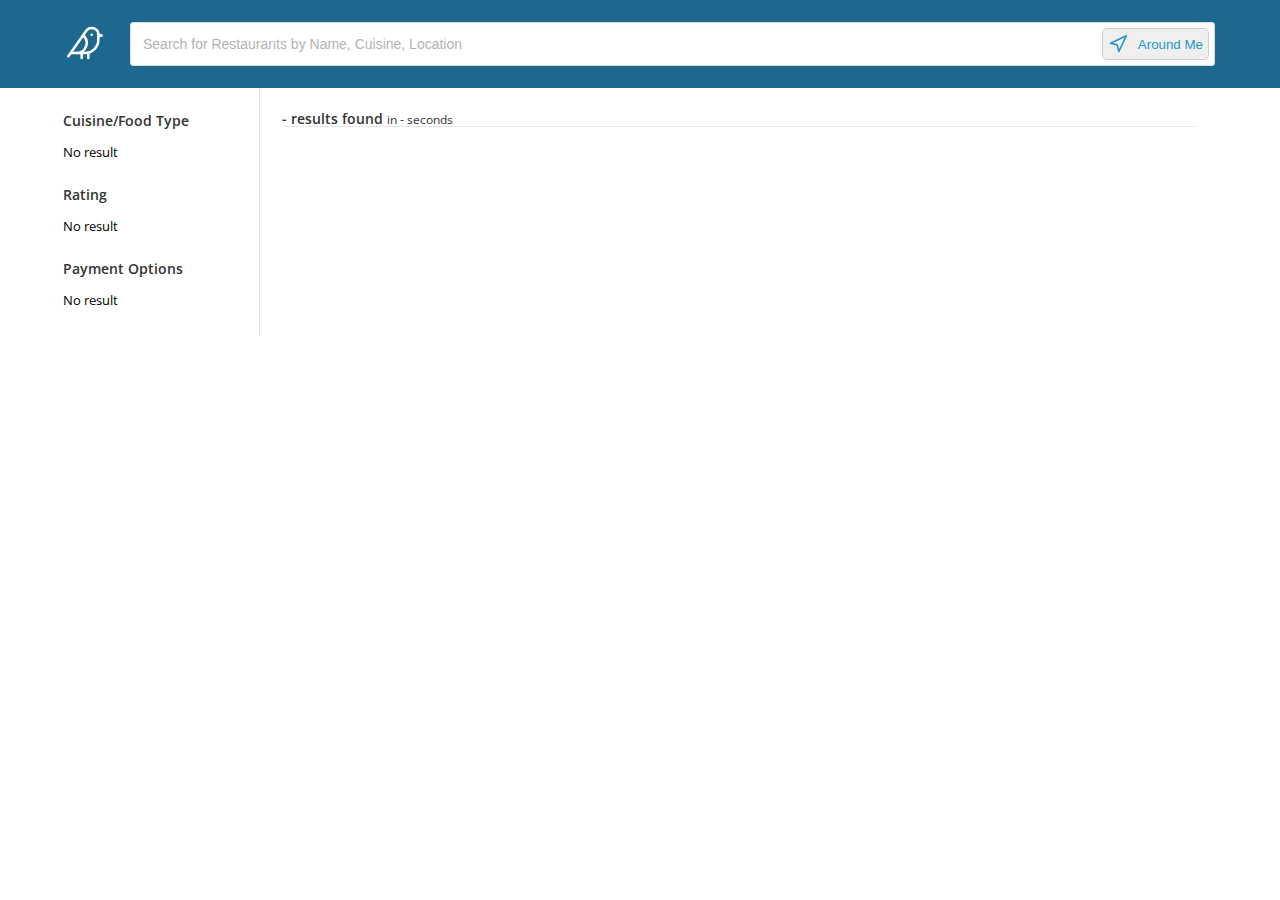
<file: index.html>
<!doctype html>
<html lang="en">

<head>
  <meta charset="UTF-8" />
  <link rel="icon" type="image/svg+xml" href="/vite.svg" />
  <meta name="viewport" content="width=device-width, initial-scale=1.0" />
  <title>Restaurant Locator - by Algolia</title>
  <link rel="icon" href="/assets/favicon-KBo4kIdK.ico" type="image/png" />
  <script type="module" crossorigin src="/assets/index-6dV0yMEL.js"></script>
  <link rel="stylesheet" crossorigin href="/assets/index-NzTgBObk.css">
</head>

<body>
  <div id="root"></div>
</body>

</html>
</file>
<file: assets/index-NzTgBObk.css>
@import"https://fonts.googleapis.com/css?family=Open+Sans:400,600";.search-bar{background-color:#1c688e;display:flex;justify-content:center}.search-bar__container{align-items:center;display:flex;gap:25px;max-width:1200px;padding:22px 25px;width:100%}.search-bar__content{display:flex;width:100%;position:relative}.search-bar__input{-moz-osx-font-smoothing:grayscale;-webkit-font-smoothing:antialiased;border:1px solid #dddddd;border-radius:3px;font-size:14px;font-weight:400;line-height:18px;padding:12px;width:100%}.search-bar__input::placeholder{-moz-osx-font-smoothing:grayscale;-webkit-font-smoothing:antialiased;color:#b3b3b3;font-size:14px;line-height:18px;font-weight:400}.search-bar__input:focus{box-shadow:0 2px 6px #0003;outline:0}.filter{background-color:#fff;display:none;margin-bottom:24px;width:100%}.filter--open{display:flex;flex-direction:column}.filter--open .filter__section:first-child{padding-top:0}@media (min-width: 768px){.filter{border-right:1px solid #e6e6e6;display:flex;flex-direction:column;margin-bottom:0;width:240px}.filter--open .filter__section:first-child{padding-top:24px}}.filter__container--open{max-height:800px}@media (min-width: 768px){.filter__container--open{max-height:none;overflow:auto}}.filter__section{padding-top:24px}@media (min-width: 768px){.filter__section{margin-right:22px}}.filter__section:last-child{padding-bottom:26px}.filter__title{-moz-osx-font-smoothing:grayscale;-webkit-font-smoothing:antialiased;color:#333;font-family:Open Sans,sans-serif;font-size:14px;font-weight:600;line-height:18px;margin-bottom:12px;width:100%}.filter__label{border-radius:3px;cursor:pointer;display:flex;justify-content:space-between;margin-bottom:1px;padding:4px 10px;width:100%;-webkit-user-select:none;user-select:none}.filter__label--active,.filter__label:hover{background-color:#2897c5;cursor:pointer}@media (min-width: 768px){.filter__label{padding:0 10px}}.filter__label>div{align-items:center;display:flex}.filter__label-text{-moz-osx-font-smoothing:grayscale;-webkit-font-smoothing:antialiased;color:#000;float:left;font-family:Open Sans,sans-serif;font-size:13px;font-weight:400;line-height:20px;pointer-events:none}.filter__label--active .filter__label-text,.filter__label:hover .filter__label-text{color:#fff}.filter__label-number{-moz-osx-font-smoothing:grayscale;-webkit-font-smoothing:antialiased;color:#a9a9a9;float:right;font-family:Open Sans,sans-serif;font-size:13px;font-weight:400;line-height:20px}.filter__label--active .filter__label-number,.filter__label:hover .filter__label-number{color:#fff}input[type=checkbox]{display:none}.filters__buttons{display:flex;gap:20px;margin:20px 0}.filters__buttons button{align-items:center;border:solid 1px #cecece;border-radius:5px;display:flex;gap:10px;justify-content:center;padding:10px}@media (min-width: 768px){.filters__buttons{display:none}}.results{display:flex;flex-direction:column;padding-bottom:26px;width:100%}@media (min-width: 768px){.results{padding:22px}}.results__stats-bar{border-bottom:1px solid #e6e6e6;float:left;height:19px;position:relative;width:100%}.results__count-text{-moz-osx-font-smoothing:grayscale;-webkit-font-smoothing:antialiased;border-bottom:2px solid #ffffff;color:#333;font-family:Open Sans,sans-serif;font-size:14px;font-weight:600;left:0;line-height:18px;padding-right:24px;position:absolute;top:0}.results__time-text{-moz-osx-font-smoothing:grayscale;-webkit-font-smoothing:antialiased;font-family:Open Sans,sans-serif;font-size:12px;font-weight:400;line-height:16px}.results__item{color:#333;float:left;margin-top:18px;text-decoration:none;width:100%}.results__item:hover{background-color:#e6e6e6}.results__item--first{margin-top:24px}.result{float:left;width:100%}.result__image-container{background-color:#e6e6e6;border-radius:3px;float:left;height:80px;margin:0 16px 0 0;width:80px}.result__image{height:auto;max-width:100%}.result__text-contianer{float:left}.result__title{-moz-osx-font-smoothing:grayscale;-webkit-font-smoothing:antialiased;font-family:Open Sans,sans-serif;font-size:16px;font-weight:600;line-height:19px;margin-bottom:6px}.result__rating{-moz-osx-font-smoothing:grayscale;-webkit-font-smoothing:antialiased;align-items:center;display:flex;font-family:Open Sans,sans-serif;font-size:14px;font-weight:400;gap:10px;line-height:18px;margin-bottom:6px}.result__stars{align-items:center;color:#ffab66;display:flex;font-weight:600;gap:6px}.result__stars span{display:flex}.result__reviews{color:#a9a9a9}.result__summary{-moz-osx-font-smoothing:grayscale;-webkit-font-smoothing:antialiased;color:#a9a9a9;font-family:Open Sans,sans-serif;font-size:14px;font-weight:400;line-height:18px}.results__pages{align-items:center;display:flex;gap:10px;justify-content:center;margin-top:22px;width:100%}.results__pages button{background:none;border:none}.results__empty{align-items:center;display:flex;flex-direction:column;gap:20px;justify-content:center;padding:30px 0}.results__empty>div{align-items:center;display:flex;flex-direction:column;justify-content:center}.aroundme{align-items:center;border:solid 1px #cecece;border-radius:5px;display:flex;gap:10px;padding:5px;position:absolute;right:6px;top:6px;width:fit-content}.aroundme__text--active{color:#2897c5}.aroundme__text{display:none}@media (min-width: 768px){.aroundme__text{display:flex}}.loader{align-items:center;display:flex;height:100%;justify-content:center;width:100%;padding:30px}.loader__icon,.loader__icon:before,.loader__icon:after{border-radius:50%;width:2.5em;height:2.5em;animation-fill-mode:both;animation:fadeInOut 1.8s infinite ease-in-out}.loader__icon{color:#e6e6e6;font-size:5px;position:relative;text-indent:-9999em;transform:translateZ(0);animation-delay:-.16s}.loader__icon:before,.loader__icon:after{content:"";position:absolute;top:0}.loader__icon:before{left:-3.5em;animation-delay:-.32s}.loader__icon:after{left:3.5em}@keyframes fadeInOut{0%,80%,to{box-shadow:0 2.5em 0 -1.3em}40%{box-shadow:0 2.5em}}.page__container{width:100%;background:#fff}@media (min-width: 768px){.page__container{margin:auto;display:flex;justify-content:center;align-items:center;flex-flow:column}}.page__search{display:flex;flex-direction:column;width:100%}.page__content{display:flex;flex-direction:column;max-width:1200px;padding:0 23px;width:100%}@media (min-width: 768px){.page__content{flex-direction:row}}html,body,div,span,applet,object,iframe,h1,h2,h3,h4,h5,h6,p,blockquote,pre,a,abbr,acronym,address,big,cite,code,del,dfn,em,img,ins,kbd,q,s,samp,small,strike,strong,sub,sup,tt,var,b,u,i,center,dl,dt,dd,ol,ul,li,fieldset,form,label,legend,table,caption,tbody,tfoot,thead,tr,th,td,article,aside,canvas,details,embed,figure,figcaption,footer,header,hgroup,menu,nav,output,ruby,section,summary,time,mark,audio,video{margin:0;padding:0;border:0;font-size:100%;font:inherit;vertical-align:baseline}article,aside,details,figcaption,figure,footer,header,hgroup,menu,nav,section{display:block}body{line-height:1}ol,ul{list-style:none}blockquote,q{quotes:none}blockquote:before,blockquote:after,q:before,q:after{content:none}table{border-collapse:collapse;border-spacing:0}*{box-sizing:border-box}button{cursor:pointer}button:hover{transform:scale(.95)}button:active{transform:scale(.9)}
</file>
